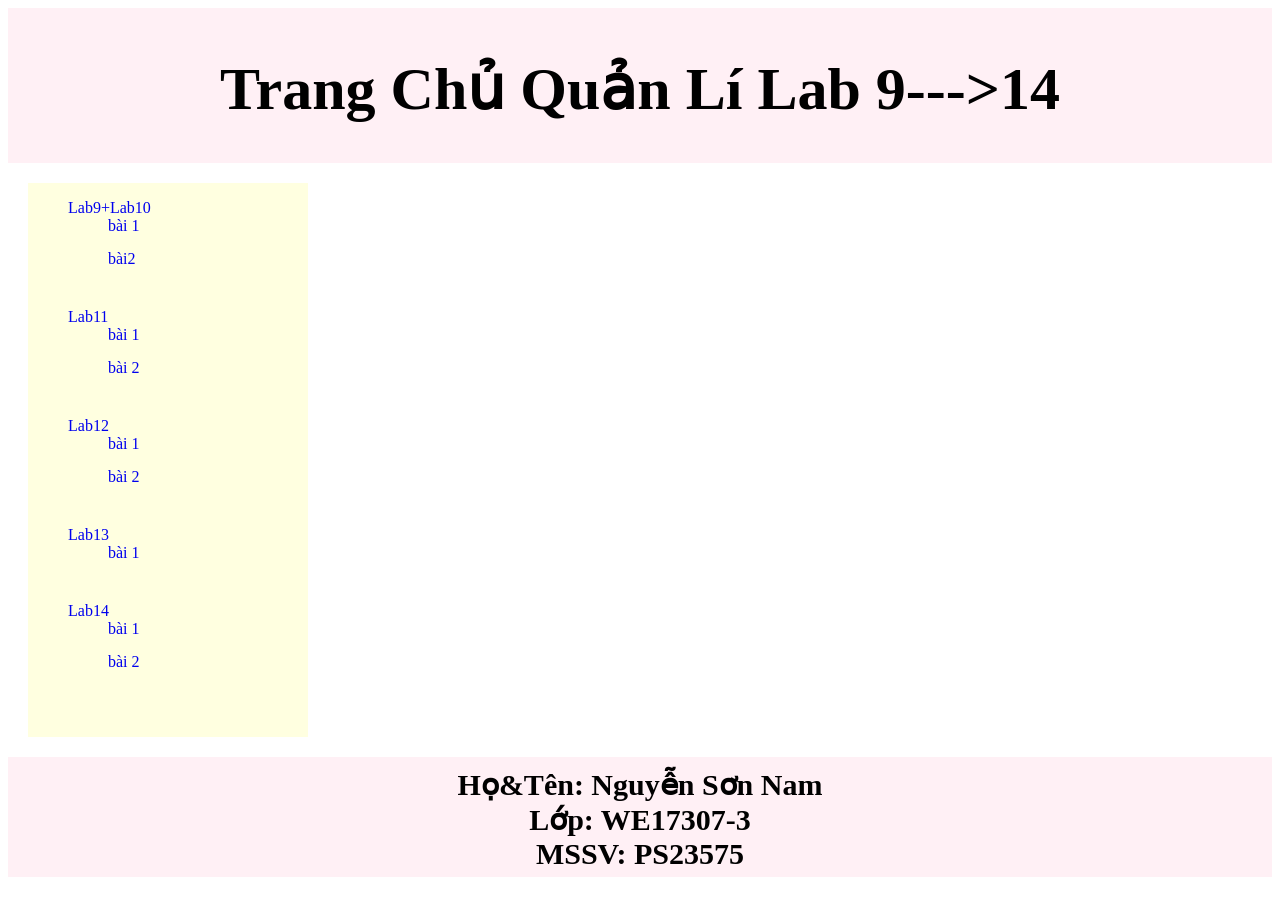
<file: index.html>
<!DOCTYPE html>
<html lang="en">
<head>
    <meta charset="UTF-8">
    <meta http-equiv="X-UA-Compatible" content="IE=edge">
    <meta name="viewport" content="width=device-width, initial-scale=1.0">
    <title>Document</title>
    <link rel="stylesheet" href="quanlilab.css">
</head>
<body>
    <div class="container">
        <div class="top">
            <h1>Trang Chủ Quản Lí Lab 9--->14</h1>
        </div>
        <div class="left"></div>
        <div class="menu">
            <ul class="lab">
                <li><a href="#">Lab9+Lab10</a>
                    <ul>
                        <li><a href="../buoi9/index.html" target="main">bài 1  </a></li>
                        <li><a href="../buoi9/index1.html" target="main">bài2  </a></li>
                    </ul>
                    </li>             
        
              <li><a href="#">Lab11</a>
                <ul>
                    <li><a href="../Lab11/bai1.html" target="main">bài 1  </a></li>
                    <li><a href="../Lab11/bai2.html" target="main">bài 2</a></li>
                </ul>
                </li>             
              <li><a href="#">Lab12</a>
                <ul>
                    <li><a href="../Lab12/bai1.html" target="main">bài 1  </a></li>
                    <li><a href="../Lab12/bai2.html" target="main">bài 2</a></li>
                </ul>
                </li>             
               <li><a href="#">Lab13</a>
                <ul>
                    <li><a href="../Lab13/index.html" target="main">bài 1  </a></li>
                    
                </ul>
                </li>                    
               <li><a href="#">Lab14</a>
                            <ul>
                                <li><a href="Lab14/index.html" target="main">bài 1  </a></li>
                                <li><a href="Lab14/contact.html" target="main">bài 2</a></li>
                            </ul>
                            </li>                                   
            </ul>
        </div>
        <div class="right">
           <iframe src="https://denisechandler.com/" frameborder="0" name="main"></iframe>

        </div>
        <footer>
           <p> <b> Họ&Tên: Nguyễn Sơn Nam </b><br>
            <b> Lớp: WE17307-3 </b><br>
                <b>  MSSV: PS23575 </b><br>
         </p>
        </footer>
    </div>
</body>
</html>
</file>
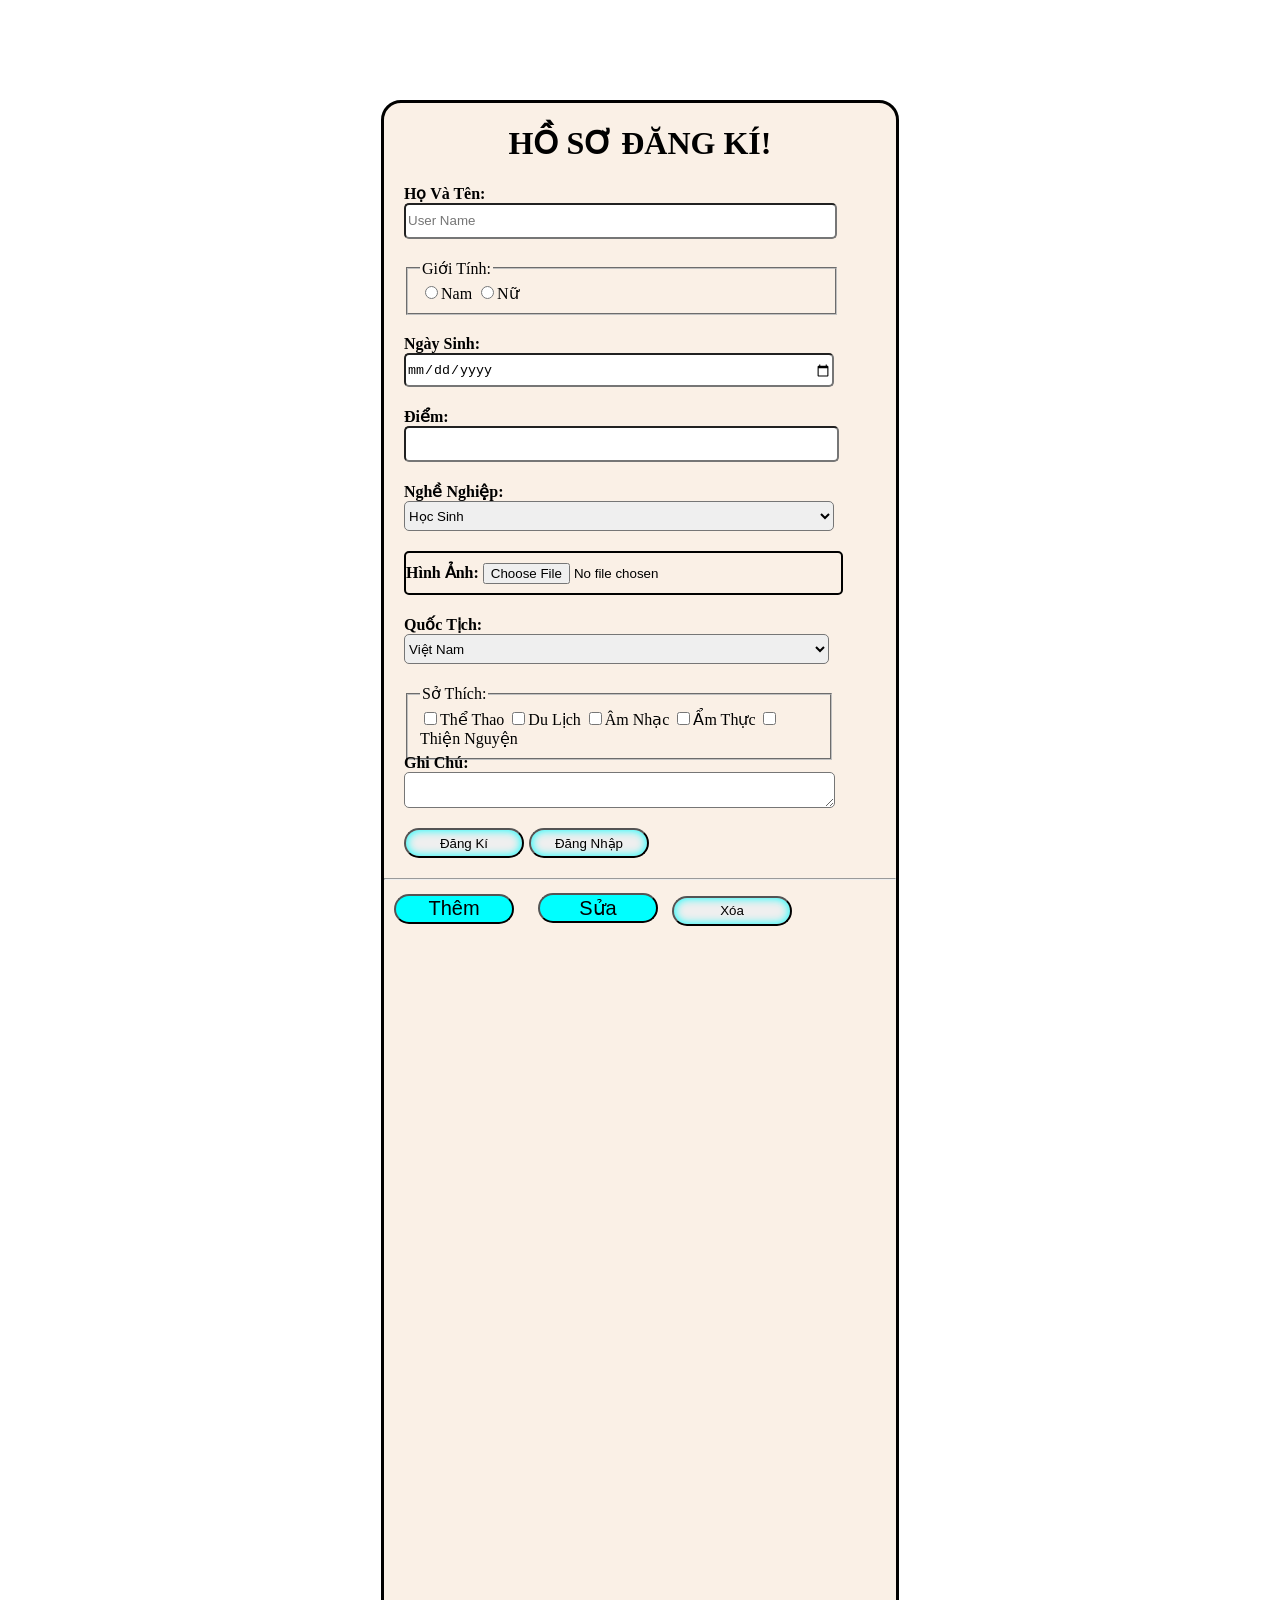
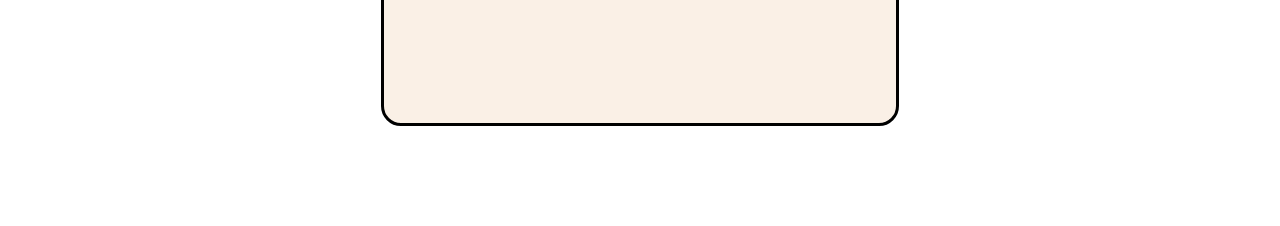
<file: buoi9/index.html>
<!DOCTYPE html>
<html lang="en">
<head>
    <meta charset="UTF-8">
    <meta http-equiv="X-UA-Compatible" content="IE=edge">
    <meta name="viewport" content="width=device-width, initial-scale=1.0">
    <title>lab9</title>
    <link rel="stylesheet" href="style.css">
</head>
<body>
    
    <div class="container">
        <h1>HỒ SƠ ĐĂNG KÍ!</h1>
        <div class="hoten"> 
            <label for=""> <b> Họ Và Tên: </b></label>
            <input type="text" placeholder="User Name">
        </div>
        <div class="gioitinh"> 
           <fieldset>
               <legend>
                   Giới Tính:
               </legend>
               <input type="radio" placeholder="">Nam
                <input type="radio" placeholder="">Nữ 
           </fieldset>
        </div>
        <div class="ngaysinh">
            <b>Ngày Sinh:</b>
            <input type="date">
        </div>
        <div class="diem">
          <b>Điểm: </b>
          <input type="number" min="0" max="10" step="0.25">
        </div>
        <div class="nghenghiep">
            <b>Nghề Nghiệp:</b>
            <select name="" id="">
                <option value="">Học Sinh</option>
                <option value="">Sinh Viên</option>
                <option value="">Giáo Viên</option>
                <option value="">Công Nhân</option>
                <option value="">Khác</option>
            </select>
        </div>
        <div class="hinhanh">
           <b> Hình Ảnh:</b>
           <input type="file" accept="image/png,image/jpeg">
        </div>
            <div class="quoctich">
                <label for=""> <b>Quốc Tịch: </b> </label>
                <select name="" id="">
                    <option value="">Việt Nam</option>
                    <option value="">Mỹ</option>
                    <option value="">Anh</option>
                    <option value="">Nhật Bản</option>
                    <option value="">Úc</option>
                </select>
            </div>
            <div class="option">
                <fieldset>
                    <legend>
                        Sở Thích:
                    </legend>
                    <input type="checkbox" name="">Thể Thao 
                    <input type="checkbox" name="">Du Lịch
                    <input type="checkbox" name="">Âm Nhạc 
                    <input type="checkbox" name="">Ẩm Thực  
                    <input type="checkbox" name="">Thiện Nguyện 

                </fieldset>
            </div>
            <div class="ghichu">
              <b> Ghi Chú: </b> 
                <textarea name="" id="" cols="20" rows="1"></textarea>

            </div>
            <div class="dangki">
                <button>  Đăng Kí </button>
                <button>  Đăng Nhập</button>
            </div>
            <hr>
            <button class="form-button">Thêm</button>
            <button class="form-button">Sửa</button>
            <button class="form-button-123">Xóa</button>
    </div>
</body>
</html>
</file>
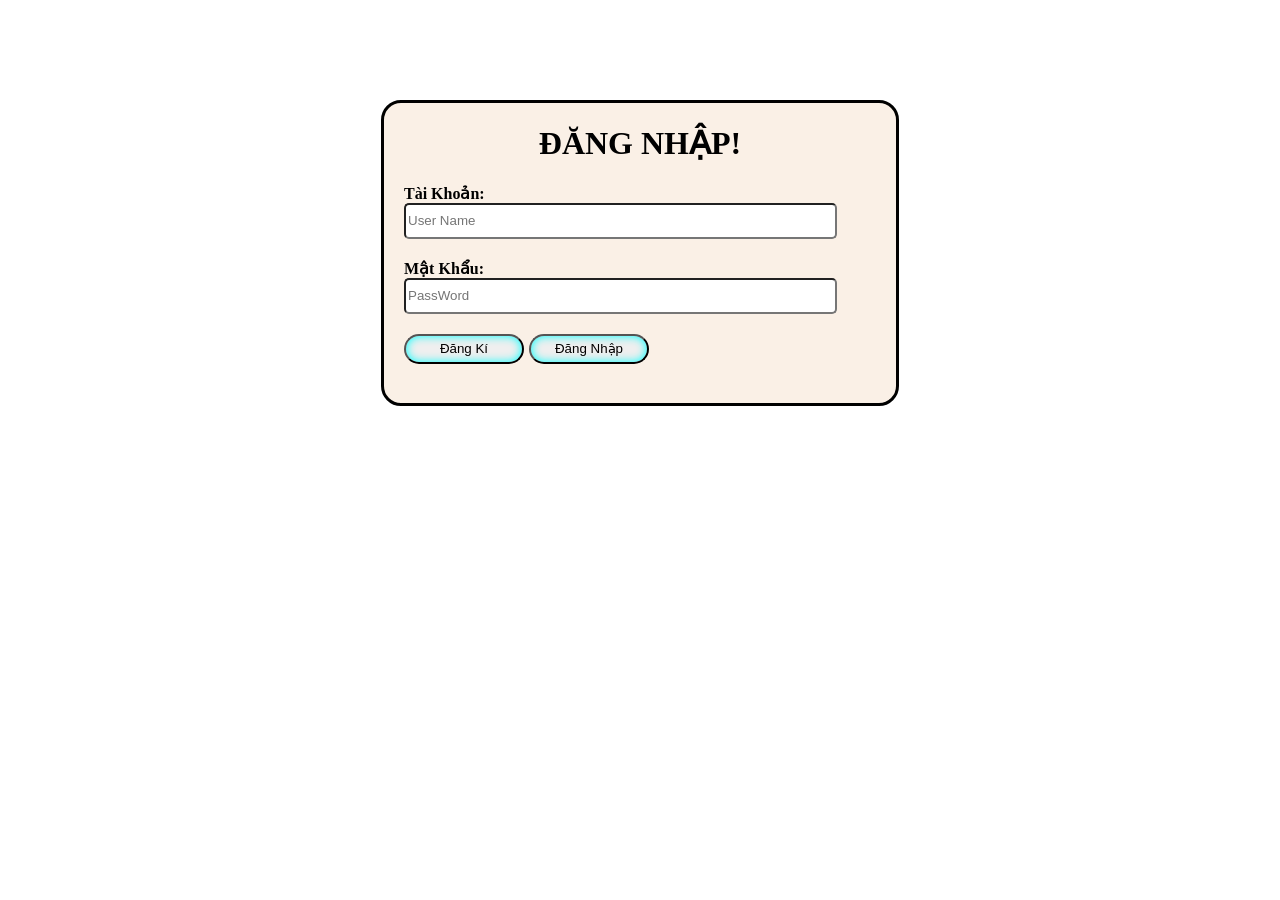
<file: buoi9/index1.html>
<!DOCTYPE html>
<html lang="en">
<head>
    <meta charset="UTF-8">
    <meta http-equiv="X-UA-Compatible" content="IE=edge">
    <meta name="viewport" content="width=device-width, initial-scale=1.0">
    <title>lab9</title>
    <link rel="stylesheet" href="style1.css">
</head>
<body>
    
    <div class="container">
        <h1>ĐĂNG NHẬP!</h1>
        <div class="hoten"> 
            <label for=""> <b> Tài Khoản: </b></label>
            <input type="text" placeholder="User Name">
        </div>
        <div class="hoten"> 
            <label for=""> <b> Mật Khẩu: </b></label>
            <input type="password" placeholder="PassWord">
        </div>
            <div class="dangki">
                <button>  Đăng Kí</button>
                <button>  Đăng Nhập</button>
            </div>
            
    </div>
</body>
</html>
</file>
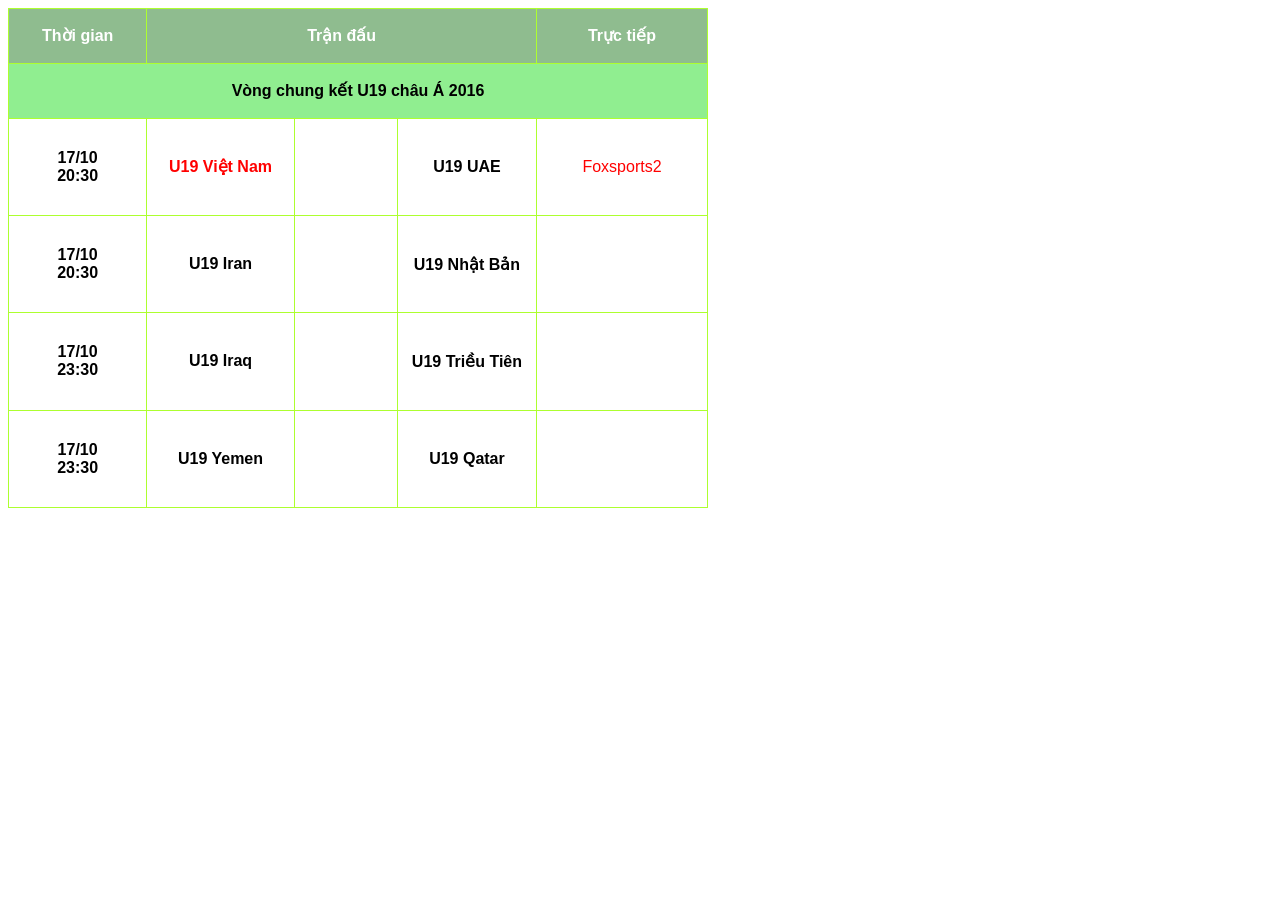
<file: Lab11/bai1.html>
<!DOCTYPE html>
<html lang="en">
<head>
    <meta charset="UTF-8">
    <meta http-equiv="X-UA-Compatible" content="IE=edge">
    <meta name="viewport" content="width=device-width, initial-scale=1.0">
    <title>Document</title>
    <link rel="stylesheet" href="CSS/style.css">
</head>
<body>
   <div id="test">
    <table border="" >
        <tr style="background-color: darkseagreen; color: white;border:  greenyellow;
        " >
            <th>Thời gian</th>
            <th colspan="3">Trận đấu</th>


            <th>Trực tiếp</th>


        </tr>
        <tr style="background-color: lightgreen;  " >
            <th colspan="5">Vòng chung kết U19 châu Á 2016</th>



        </tr>
        <tr>
            <td>17/10 <br/> 20:30</td>

            <td style="color: red;">U19 Việt Nam</td>

            <td></td>

            <td>U19 UAE</td>

            <td style="color: red; font-weight: lighter;">Foxsports2</td>

        </tr>
        <tr>
            <td>17/10 <br/> 20:30</td>

            <td>U19 Iran</td>

            <td></td>

            <td>U19 Nhật Bản</td>

            <td></td>

        </tr>
        <tr>
            <td>17/10 <br/> 23:30</td>

            <td>U19 Iraq</td>

            <td></td>

            <td>U19 Triều Tiên</td>

            <td></td>

        </tr>
        <tr>
            <td>17/10 <br/> 23:30</td>
            <td>U19 Yemen</td>
            <td></td>
            <td>U19 Qatar</td>
            <td></td>
        </tr>
    </table>
   </div>
</body>
</html>
</file>
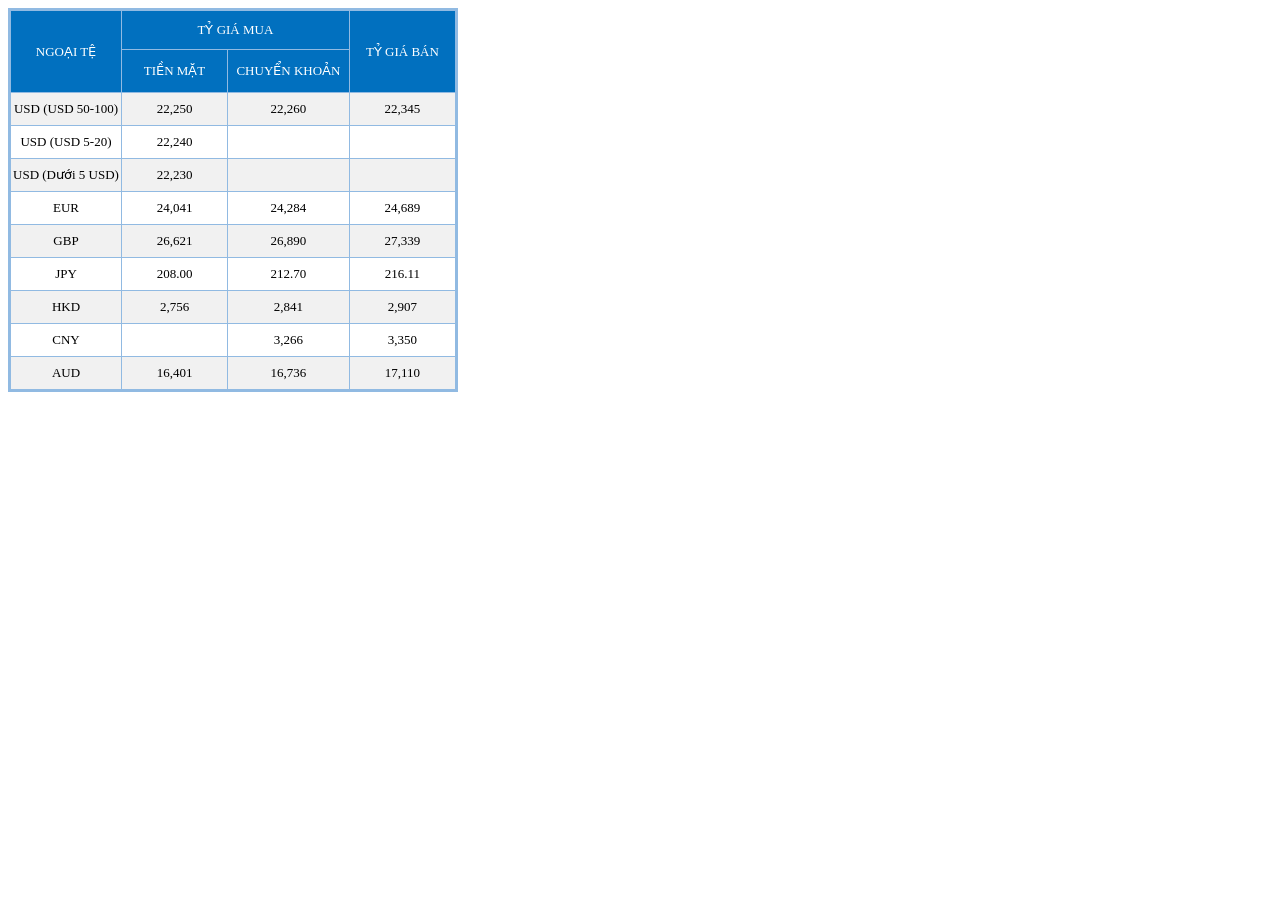
<file: Lab11/bai2.html>
<!DOCTYPE html>
<html lang="en">

<head>
    <meta charset="UTF-8">
    <meta http-equiv="X-UA-Compatible" content="IE=edge">
    <meta name="viewport" content="width=device-width, initial-scale=1.0">
    <title>Document</title>
    <link rel="stylesheet" href="CSS/bai2.css">
</head>

<body>
    <table border="1">
        <tr>

            <th rowspan="2">
                NGOẠI TỆ
            </th>

            <th colspan="2">
                TỶ GIÁ MUA
            </th>
            <th rowspan="2">TỶ GIÁ BÁN</th>
        </tr>
        <tr>

            <th class="fix">
                TIỀN MẶT
            </th>

            <th class="fix">
                CHUYỂN KHOẢN
            </th>
        </tr>
        <tr>
            <td>USD (USD 50-100)</td>
            <td>22,250</td>
            <td>22,260</td>
            <td>22,345</td>

        </tr>
        <tr>
            <td>USD (USD 5-20)</td>
            <td>22,240</td>
            <td></td>
            <td></td>

        </tr>
        <tr>
            <td>USD (Dưới 5 USD)</td>
            <td>22,230</td>
            <td></td>
            <td></td>

        </tr>
        <tr>
            <td>EUR</td>
            <td>24,041</td>
            <td>24,284</td>
            <td>24,689</td>

        </tr>
        <tr>
            <td>GBP</td>
            <td>26,621</td>
            <td>26,890</td>
            <td>27,339</td>

        </tr>
        <tr>
            <td>JPY</td>
            <td>208.00</td>
            <td>212.70</td>
            <td>216.11</td>

        </tr>
        <tr>
            <td>HKD</td>
            <td>2,756</td>
            <td>2,841</td>
            <td>2,907</td>

        </tr>
        <tr>
            <td>CNY</td>
            <td></td>
            <td>3,266</td>
            <td>3,350</td>

        </tr>
        <tr>
            <td>AUD</td>
            <td>16,401</td>
            <td>16,736</td>

            <td>17,110
                </td>

        </tr>








    </table>
</body>

</html>
</file>
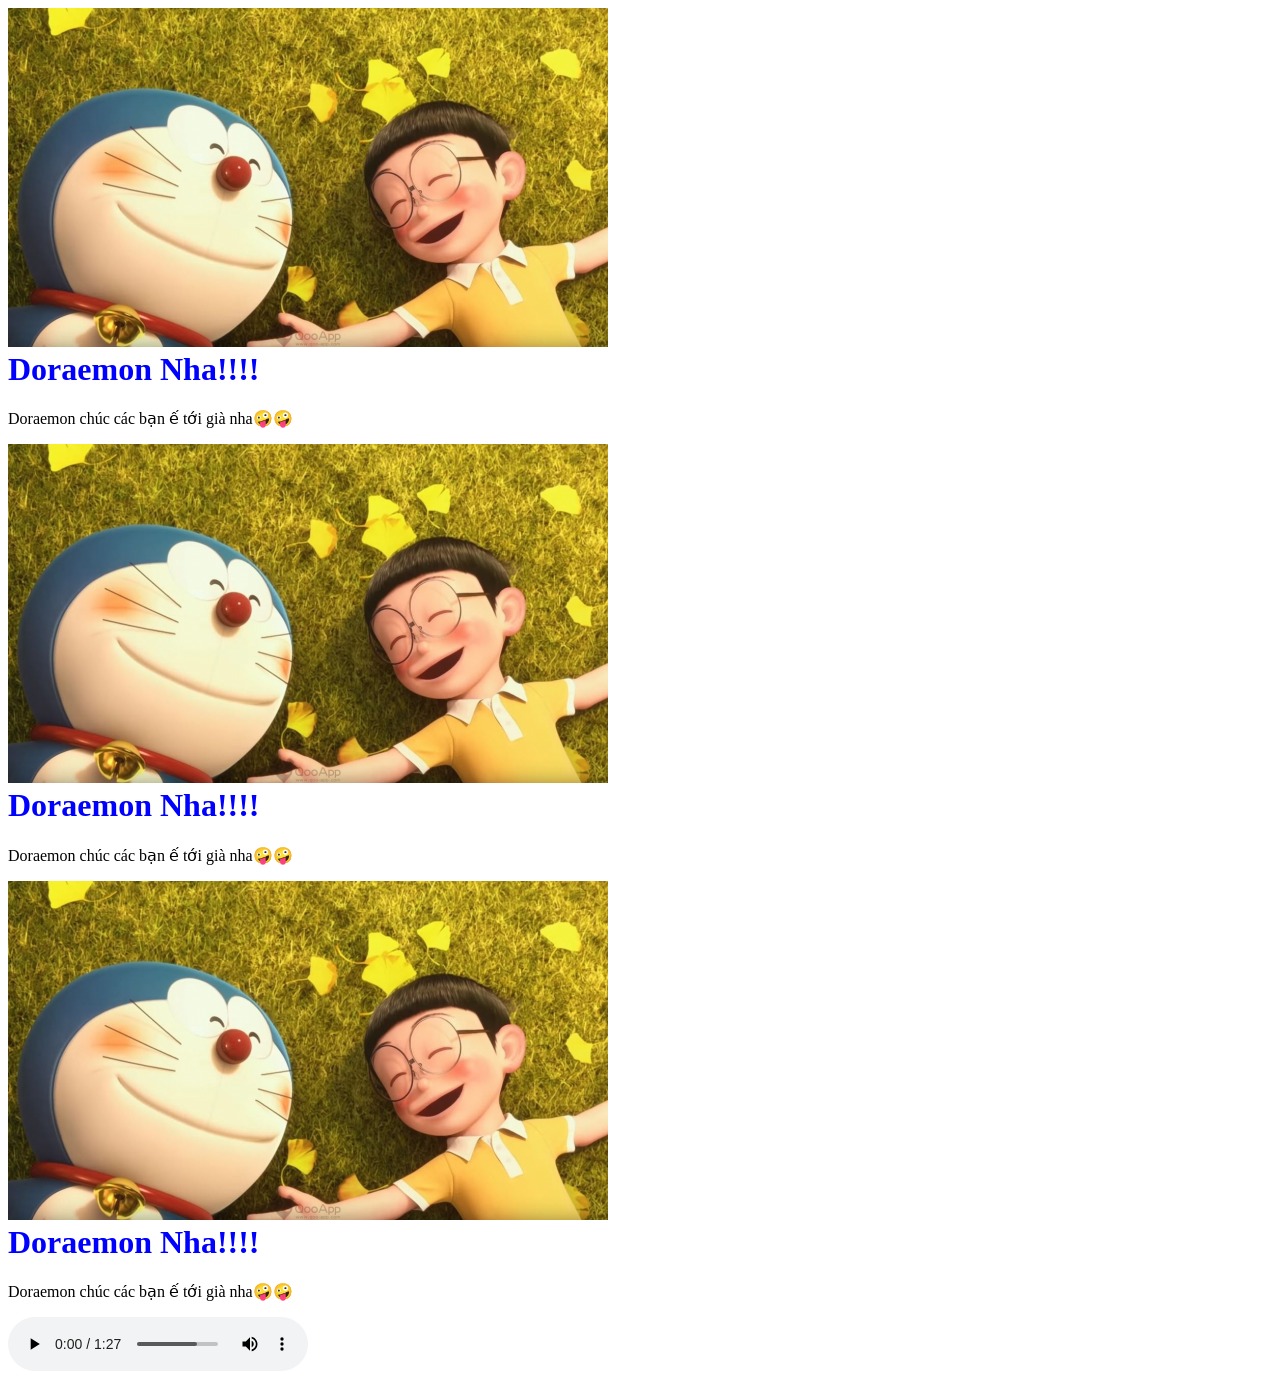
<file: Lab12/bai1.html>
<!DOCTYPE html>
<html lang="en">
<head>
    <meta charset="UTF-8">
    <meta http-equiv="X-UA-Compatible" content="IE=edge">
    <meta name="viewport" content="width=device-width, initial-scale=1.0">
    <title>Document</title>
    <link rel="stylesheet" href="CSS/bai1.css">
</head>
<body>
   <div class="box">
    <div class="trai">
        <img src="Img/doraemon.jpg" alt="">




    </div>
    <div class="phai">
        <h1>Doraemon Nha!!!!</h1>
    <p>Doraemon chúc các bạn ế tới già nha🤪🤪
        </p>
    </div>
   </div>
   <div class="box">
    <div class="trai">
        <img src="Img/doraemon.jpg" alt="">




    </div>
    <div class="phai">
        <h1>Doraemon Nha!!!!</h1>
    <p>Doraemon chúc các bạn ế tới già nha🤪🤪
        </p>
    </div>
   </div>

   <div class="box">
    <div class="trai">
        <img src="Img/doraemon.jpg" alt="">




    </div>
    <div class="phai">
        <h1>Doraemon Nha!!!!</h1>
    <p>Doraemon chúc các bạn ế tới già nha🤪🤪
        </p>
    </div>
   </div>
  <audio src="Music/[Vietsub] Yume wo Kanaete Doraemon (OST DoraemonTheMovie2017) - MonFansub.mp3" autoplay controls loop></audio>

</body>
</html>
</file>
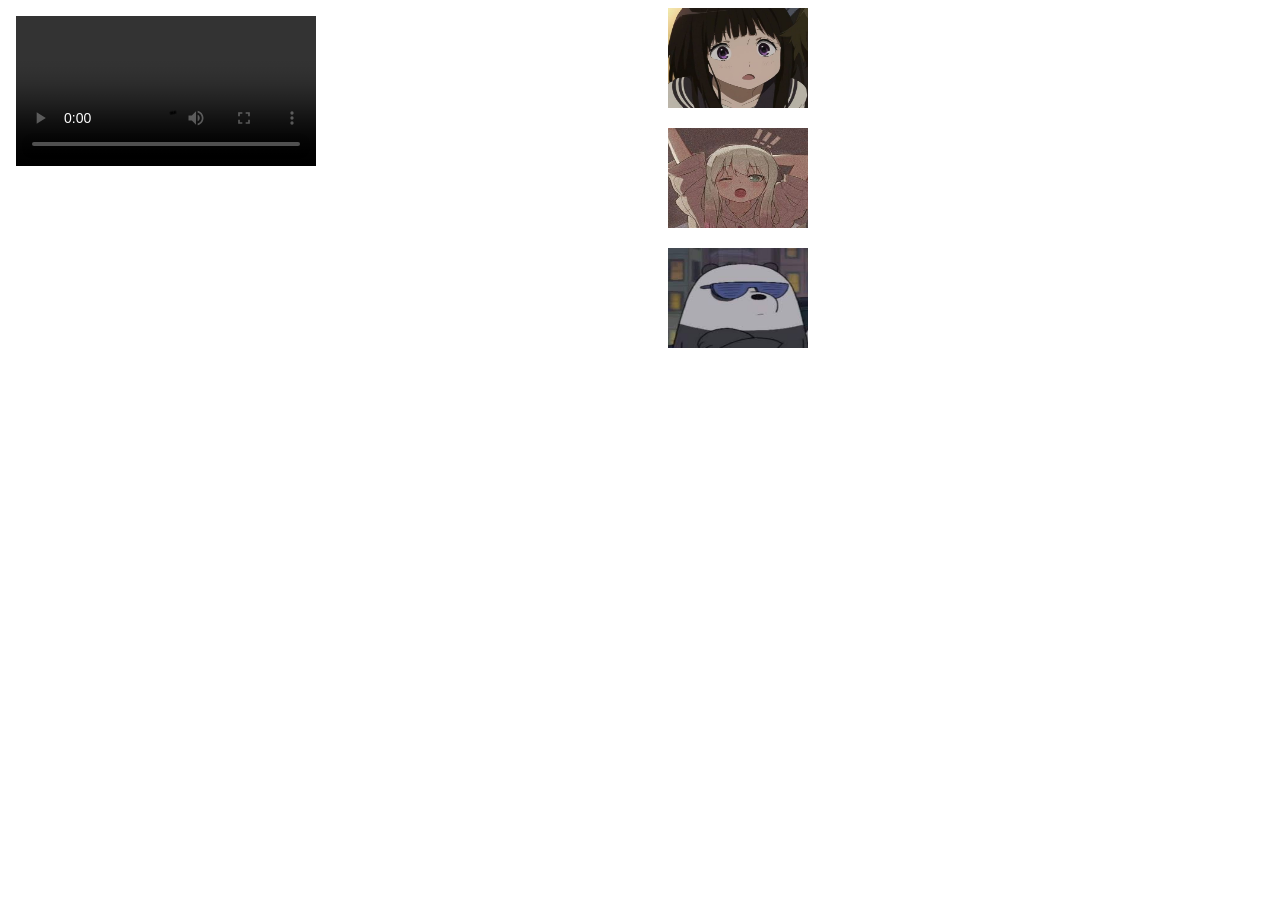
<file: Lab12/bai2.html>
<!DOCTYPE html>
<html lang="en">
<head>
    <meta charset="UTF-8">
    <meta http-equiv="X-UA-Compatible" content="IE=edge">
    <meta name="viewport" content="width=device-width, initial-scale=1.0">
    <title>Lab12</title>
    <link rel="stylesheet" href="CSS/bai2.css">
</head>

<body>
    <div class="contain">
        <div class="video">
            <iframe src="play1.html" name="page" scrolling="auto" frameborder="0" width="650" height="340"></iframe>
        </div>
        <div class="image">
            <a href="play1.html" target="page"><img src="Img/avt1.jpg"/></a>
            <a href="play2.html" target="page"><img src="Img/avt2.jpg"/></a>
            <a href="play3.html" target="page"><img src="Img/avt3.jfif"/></a>

        </div>
    </div>
</body>
</html>
</file>
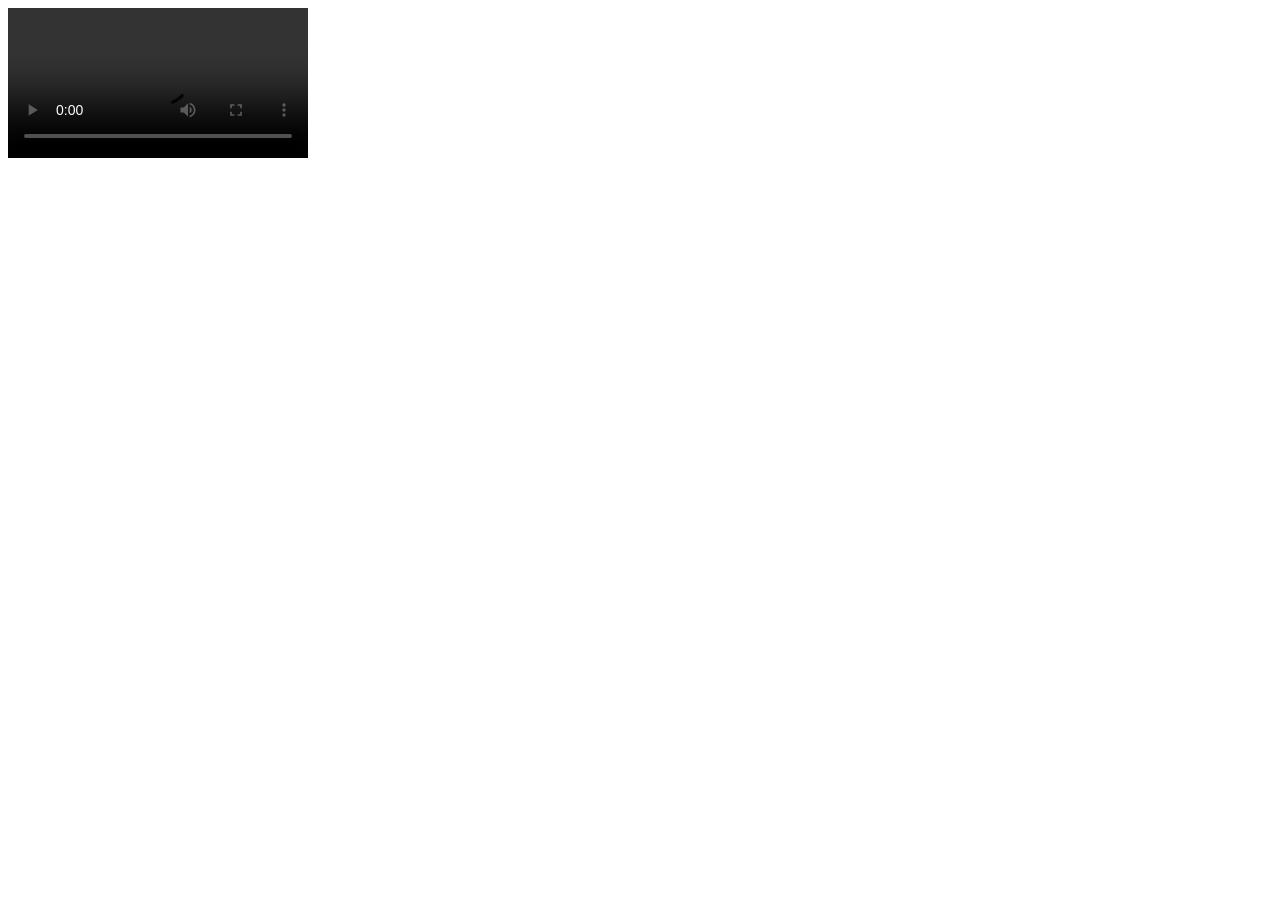
<file: Lab12/play1.html>
<!DOCTYPE html>
<html lang="en">
<head>
    <meta charset="UTF-8">
    <meta http-equiv="X-UA-Compatible" content="IE=edge">
    <meta name="viewport" content="width=device-width, initial-scale=1.0">
    <title>Document</title>
</head>
<body>
    <video src="Video/v1.mp4"  autoplay controls></video>

</body>
</html>
</file>
<file: quanlilab.css>
.top{
    width:100%;
    height: 120px;
    background-color: LavenderBlush;
    text-align: center;
    padding-top: 5px;
    padding-bottom: 30px;
    font-size: 30px;
    
}
ul{
    padding-bottom: 10px;
}
li{
    list-style: none;
    padding-bottom: 15px;
}
li a:hover {
    background-color: pink;
}
a{
    text-decoration: none;
    
}
.menu{
    float:left;
    width: 280px;
    min-height: 500px;
    background-color: LightYellow;
    margin-top: 20px;
    margin-left: 20px;
    margin-bottom: 20px;
}
.right{
    float: left;
    width: 75%;
    height: 593px;
}
iframe{
    width: 80vw;
    min-height: 553px;
    margin-top: 20px;
    margin-left: 20px;
}
footer{
    clear:  both;
    width: 100%;
    height: 120px;
    background-color: LavenderBlush;
}
footer p{
    text-align: center;
    font-size: 30px;
    padding-top: 10px;
}
</file>
<file: buoi9/style.css>
.container {
    margin: 100px auto;
     border: 3px solid;
     background-color: #FAF0E6;
     width: 40vw;
     height:180vh;
     border-radius: 20px;
 }
 h1 {
     text-align: center;
 }
 .hoten{
     margin: 20px 20px;
 }
 .hoten input{
     width: 90%;
     height: 30px;
     border-radius: 5px;
 }
 .gioitinh{
     margin: 20px 20px;
     
     border-radius: 5px;
     width: 85%;
 }
 .ngaysinh{
     margin: 20px 20px;
 }
 .ngaysinh input{
     width: 90%;
     height: 30px;
     border-radius: 5px;
 }
 
 .diem{
     margin: 20px 20px;
 }
 .diem input{
     width: 90.4%;
     height: 30px;
     border-radius: 5px;
 }
 
 .nghenghiep{
     margin: 20px 20px;
 }
 .nghenghiep select{
     width: 91%;
     height: 30px;
     border-radius: 5px;
 }
 .hinhanh{
     margin: 20px 20px;
    border: 2px solid ;
    border-radius: 5px;
    width: 85%;
    height: 30px;
    padding-top: 10px;
 }
 .quoctich{
     margin: 20px 20px;
 }
 .quoctich select{
     width: 90%;
     height: 30px;
     border-radius: 5px;
 }
 
 .option{
     margin: 20px 20px;
     border-radius: 5px;
     width:84%;
     height: 30px;
     
 }
 .ghichu{
     margin: 20px 20px;
     padding-top: 20px;
     
 }
 .ghichu textarea{
     vertical-align: middle;
     width: 90%;
     height: 30px;
     border-radius: 5px;
 }
 
 .form-button{
     background-color: aqua;
     border-radius: 40px;
    margin: 5px 10px;
     font-size: 20px;
     
     
 }
 button{
     width:120px;
     height: 30px;
     border-radius: 15px;
     box-shadow: inset 0px 0px 10px aqua;
 }
 .dangki{
     margin: 20px 20px;
     font-size: 20px;
 
 }
 .dangki button:hover{
     color: pink;
     background-color: black;
     opacity: 0.5;
 }
 .form-button-123:disabled{
     background-color: gray;
 }
 .form-button:hover{
 color: pink;
 background-color: black;
 opacity: 0.5;
 
 }
 input:hover{
     background-color: yellow;
 }
 textarea:hover{
     background-color: yellow;
 }
</file>
<file: buoi9/style1.css>
.container {
   margin: 100px auto;
    border: 3px solid;
    background-color: #FAF0E6;
    width: 40vw;
    height:300px;
    border-radius: 20px;
}
h1 {
    text-align: center;
}
.hoten{
    margin: 20px 20px;
}
.hoten input{
    width: 90%;
    height: 30px;
    border-radius: 5px;
}
.gioitinh{
    margin: 20px 20px;
    
    border-radius: 5px;
    width: 85%;
}
.ngaysinh{
    margin: 20px 20px;
}
.ngaysinh input{
    width: 90%;
    height: 30px;
    border-radius: 5px;
}

.diem{
    margin: 20px 20px;
}
.diem input{
    width: 90.4%;
    height: 30px;
    border-radius: 5px;
}

.nghenghiep{
    margin: 20px 20px;
}
.nghenghiep select{
    width: 91%;
    height: 30px;
    border-radius: 5px;
}
.hinhanh{
    margin: 20px 20px;
   border: 2px solid ;
   border-radius: 5px;
   width: 85%;
   height: 30px;
   padding-top: 10px;
}
.quoctich{
    margin: 20px 20px;
}
.quoctich select{
    width: 90%;
    height: 30px;
    border-radius: 5px;
}

.option{
    margin: 20px 20px;
    border-radius: 5px;
    width:84%;
    height: 30px;
    
}
.ghichu{
    margin: 20px 20px;
    padding-top: 20px;
    
}
.ghichu textarea{
    vertical-align: middle;
    width: 90%;
    height: 30px;
    border-radius: 5px;
}

.form-button{
    background-color: aqua;
    border-radius: 40px;
   margin: 5px 10px;
    font-size: 20px;
    
    
}
button{
    width:120px;
    height: 30px;
    border-radius: 15px;
    box-shadow: inset 0px 0px 10px aqua;
}
.dangki{
    margin: 20px 20px;
    font-size: 20px;

}
.dangki button:hover{
    color: pink;
    background-color: black;
    opacity: 0.5;
}
.form-button-123:disabled{
    background-color: gray;
}
.form-button:hover{
color: pink;
background-color: black;
opacity: 0.5;

}
input:hover{
    background-color: yellow;
}
textarea:hover{
    background-color: yellow;
}
</file>
<file: Lab11/CSS/style.css>
*{
    font-weight: bold;
    text-align: center;
    width: 700px;
    font-family:  Helvetica, sans-serif;
    
}
table{
border:  greenyellow;
height: 500px;
border-collapse: collapse;
}
</file>
<file: Lab11/CSS/bai2.css>
*{
    width: 450px;
    height: 30px;
    font-size: 13px;
    text-align: center;
}
tr:nth-child(2n){
    background-color: #ffffff;

}
tr:nth-child(2n+1){
    background-color: #f1f1f1;
}
tr:first-child{
    background-color: #0170bf;
    color: #ffffff;
    height: 40px;
}
.fix{
    background-color: #0170bf;
    color: #ffffff;
    height: 40px;

}
table{
    border: 3px solid rgb(145, 186, 226) ;
    border-collapse: collapse;

}
th{
    font-weight: 100;

}
</file>
<file: Lab12/CSS/bai1.css>
.trai{
float: left;
padding-right: 20px;
}
.phai h1{
color: blue;
}
.box{
    float: left;
}
hr{
    clear: both;
}
img{
    width: 50%;
    height: 50%;
}
</file>
<file: Lab12/CSS/bai2.css>
.contain{
    width:800px;
    height:340px;
}
.video{
    width:650px;
    height: 340px;
    margin-right: 10px;
    float: left;
}
.image > a > img{
    width:140px;
    height:100px;
    margin-bottom: 20px;
    float: left;
}
</file>
